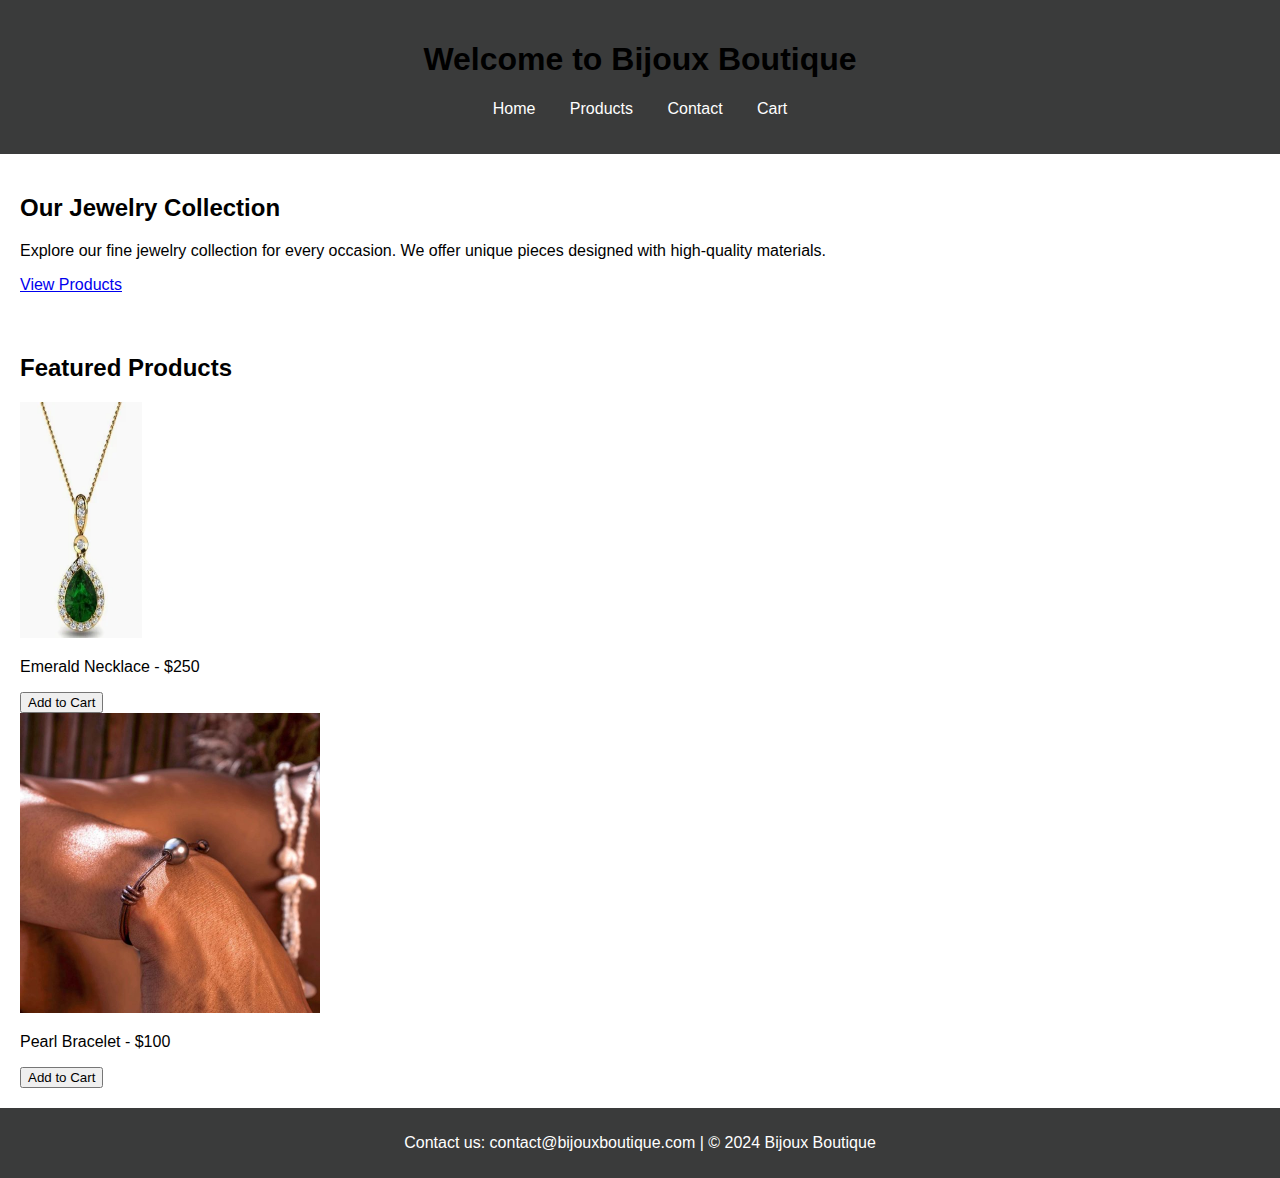
<file: ANGLAIS/bilj/index.html>
<!DOCTYPE html>
<html lang="en">
<head>
  <meta charset="UTF-8">
  <title>Bijoux Boutique - Home</title>
  <link rel="stylesheet" href="style.css">
  <script src="js/cart.js"></script> <!-- JavaScript for the cart system -->
</head>
<body>
<header class="header-color">
  <h1 class="title-color">Welcome to Bijoux Boutique</h1>
  <nav>
    <ul>
      <li><a href="index.html">Home</a></li>
      <li><a href="products.html">Products</a></li>
      <li><a href="contact.html">Contact</a></li>
      <li><a href="cart.html">Cart</a></li>
    </ul>
  </nav>
</header>

<section>
  <h2 class="subtitle-color">Our Jewelry Collection</h2>
  <p>Explore our fine jewelry collection for every occasion. We offer unique pieces designed with high-quality materials.</p>
  <a class="button-color" href="products.html">View Products</a>
</section>

<section>
  <h2 class="subtitle-color">Featured Products</h2>
  <div class="product">
    <img src="img/emerald_necklace.webp" alt="Emerald Necklace" width="122" height="236">
    <p>Emerald Necklace - $250</p>
    <button onclick="addToCart('Emerald Necklace', 250)">Add to Cart</button>
  </div>
  <div class="product">
    <img src="img/bracelet_perles.jpg" alt="Pearl Bracelet" width="300" height="300">
    <p>Pearl Bracelet - $100</p>
    <button onclick="addToCart('Pearl Bracelet', 100)">Add to Cart</button>
  </div>
</section>

<footer>
  <p>Contact us: contact@bijouxboutique.com | © 2024 Bijoux Boutique</p>
</footer>
</body>
</html>
</file>
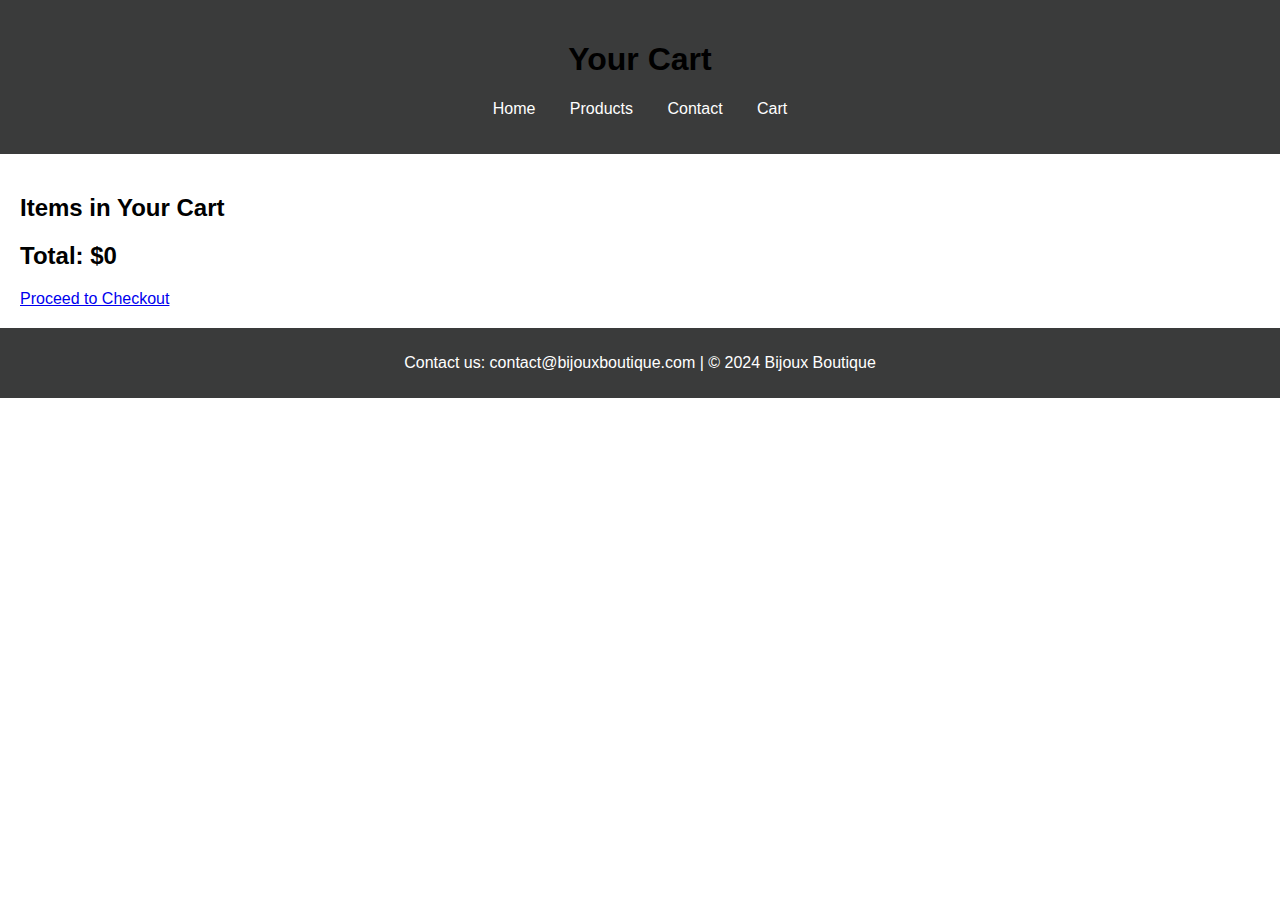
<file: ANGLAIS/bilj/cart.html>
<!DOCTYPE html>
<html lang="en">
<head>
  <meta charset="UTF-8">
  <title>Bijoux Boutique - Cart</title>
  <link rel="stylesheet" href="style.css">
  <script src="js/cart.js"></script> <!-- JavaScript for cart system -->
</head>
<body>
<header class="header-color">
  <h1 class="title-color">Your Cart</h1>
  <nav>
    <ul>
      <li><a href="index.html">Home</a></li>
      <li><a href="products.html">Products</a></li>
      <li><a href="contact.html">Contact</a></li>
      <li><a href="cart.html">Cart</a></li>
    </ul>
  </nav>
</header>

<section>
  <h2 class="subtitle-color">Items in Your Cart</h2>
  <div id="cart-content">
    <!-- This will be dynamically filled with cart items -->
  </div>

  <h2 class="subtitle-color">Total: <span id="cart-total">$0</span></h2>
  <a class="button-color" href="checkout.html">Proceed to Checkout</a>
</section>

<footer>
  <p>Contact us: contact@bijouxboutique.com | © 2024 Bijoux Boutique</p>
</footer>
</body>
</html>
</file>
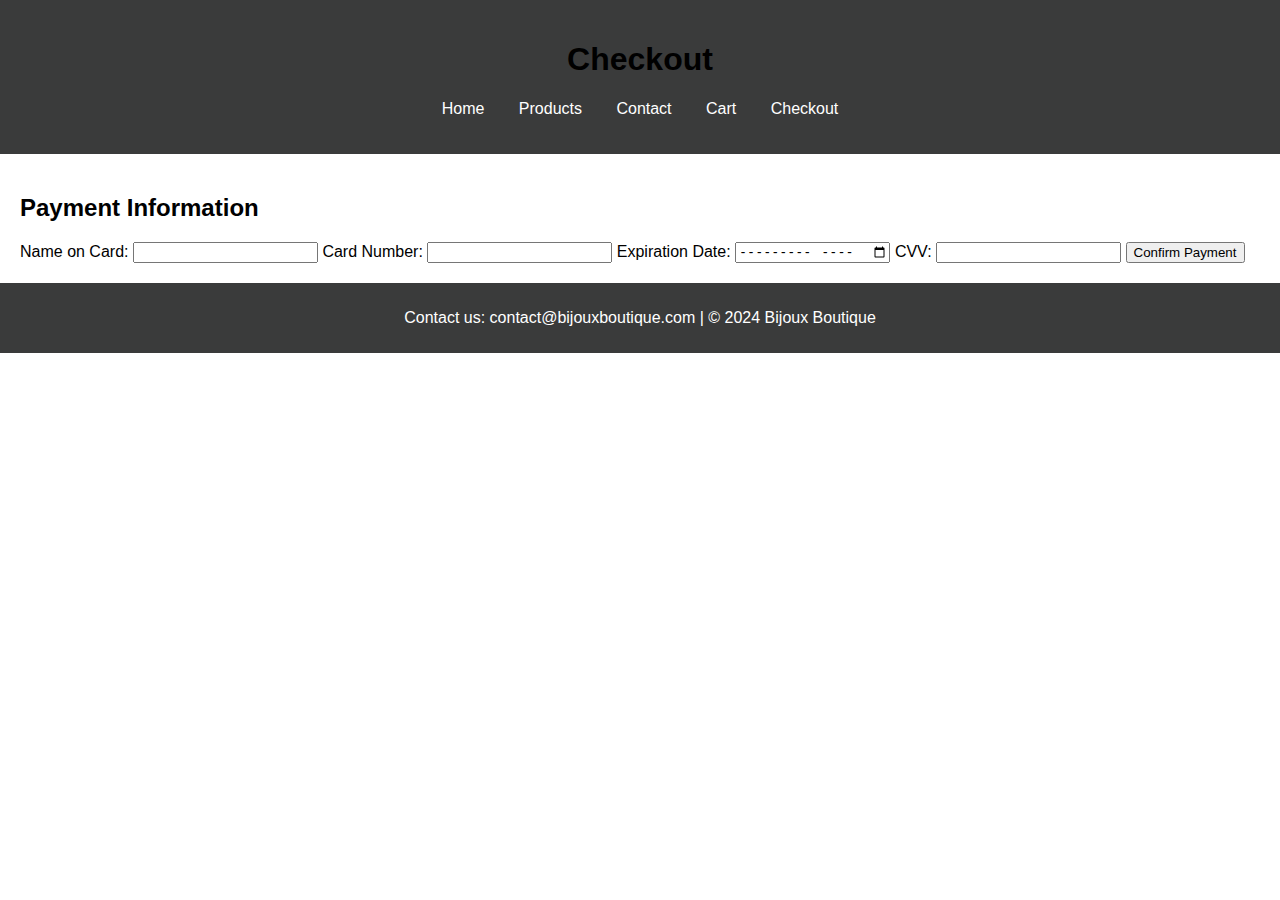
<file: ANGLAIS/bilj/checkout.html>
<!DOCTYPE html>
<html lang="en">
<head>
  <meta charset="UTF-8">
  <title>Bijoux Boutique - Checkout</title>
  <link rel="stylesheet" href="style.css">
  <script src="js/cart.js"></script> <!-- JavaScript for cart system -->
</head>
<body>
<header class="header-color">
  <h1 class="title-color">Checkout</h1>
  <nav>
    <ul>
      <li><a href="index.html">Home</a></li>
      <li><a href="products.html">Products</a></li>
      <li><a href="contact.html">Contact</a></li>
      <li><a href="cart.html">Cart</a></li>
      <li><a href="checkout.html">Checkout</a></li>
    </ul>
  </nav>
</header>

<section>
  <h2 class="subtitle-color">Payment Information</h2>
  <form action="checkout.html" method="post">
    <label for="name">Name on Card:</label>
    <input type="text" id="name" name="name" required>

    <label for="card-number">Card Number:</label>
    <input type="text" id="card-number" name="card-number" required>

    <label for="exp-date">Expiration Date:</label>
    <input type="month" id="exp-date" name="exp-date" required>

    <label for="cvv">CVV:</label>
    <input type="text" id="cvv" name="cvv" required>

    <button type="submit" class="button-color">Confirm Payment</button>
  </form>
</section>

<footer>
  <p>Contact us: contact@bijouxboutique.com | © 2024 Bijoux Boutique</p>
</footer>
</body>
</html>
</file>
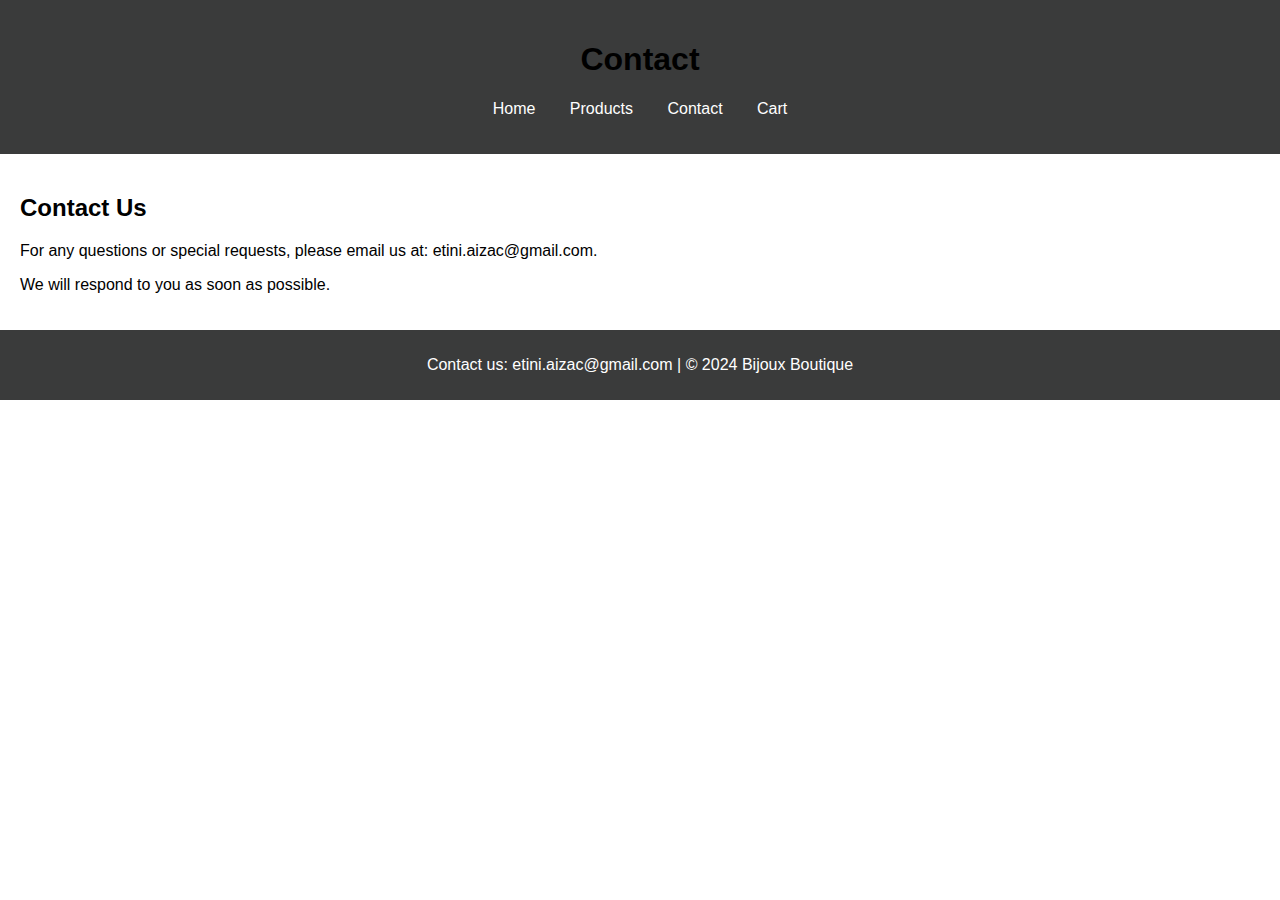
<file: ANGLAIS/bilj/contact.html>
<!DOCTYPE html>
<html lang="en">
<head>
  <meta charset="UTF-8">
  <title>Bijoux Boutique - Contact</title>
  <link rel="stylesheet" href="style.css">
  <meta name="viewport" content="width=device-width, initial-scale=1.0">
</head>
<body>
<header class="header-color">
  <h1 class="title-color">Contact</h1>
  <nav>
    <ul>
      <li><a href="index.html">Home</a></li>
      <li><a href="products.html">Products</a></li>
      <li><a href="contact.html">Contact</a></li>
      <li><a href="cart.html">Cart</a></li>
    </ul>
  </nav>
</header>

<section>
  <h2 class="subtitle-color">Contact Us</h2>
  <p>For any questions or special requests, please email us at: etini.aizac@gmail.com.</p>
  <p>We will respond to you as soon as possible.</p>
</section>

<footer>
  <p>Contact us: etini.aizac@gmail.com | © 2024 Bijoux Boutique</p>
</footer>
</body>
</html>
</file>
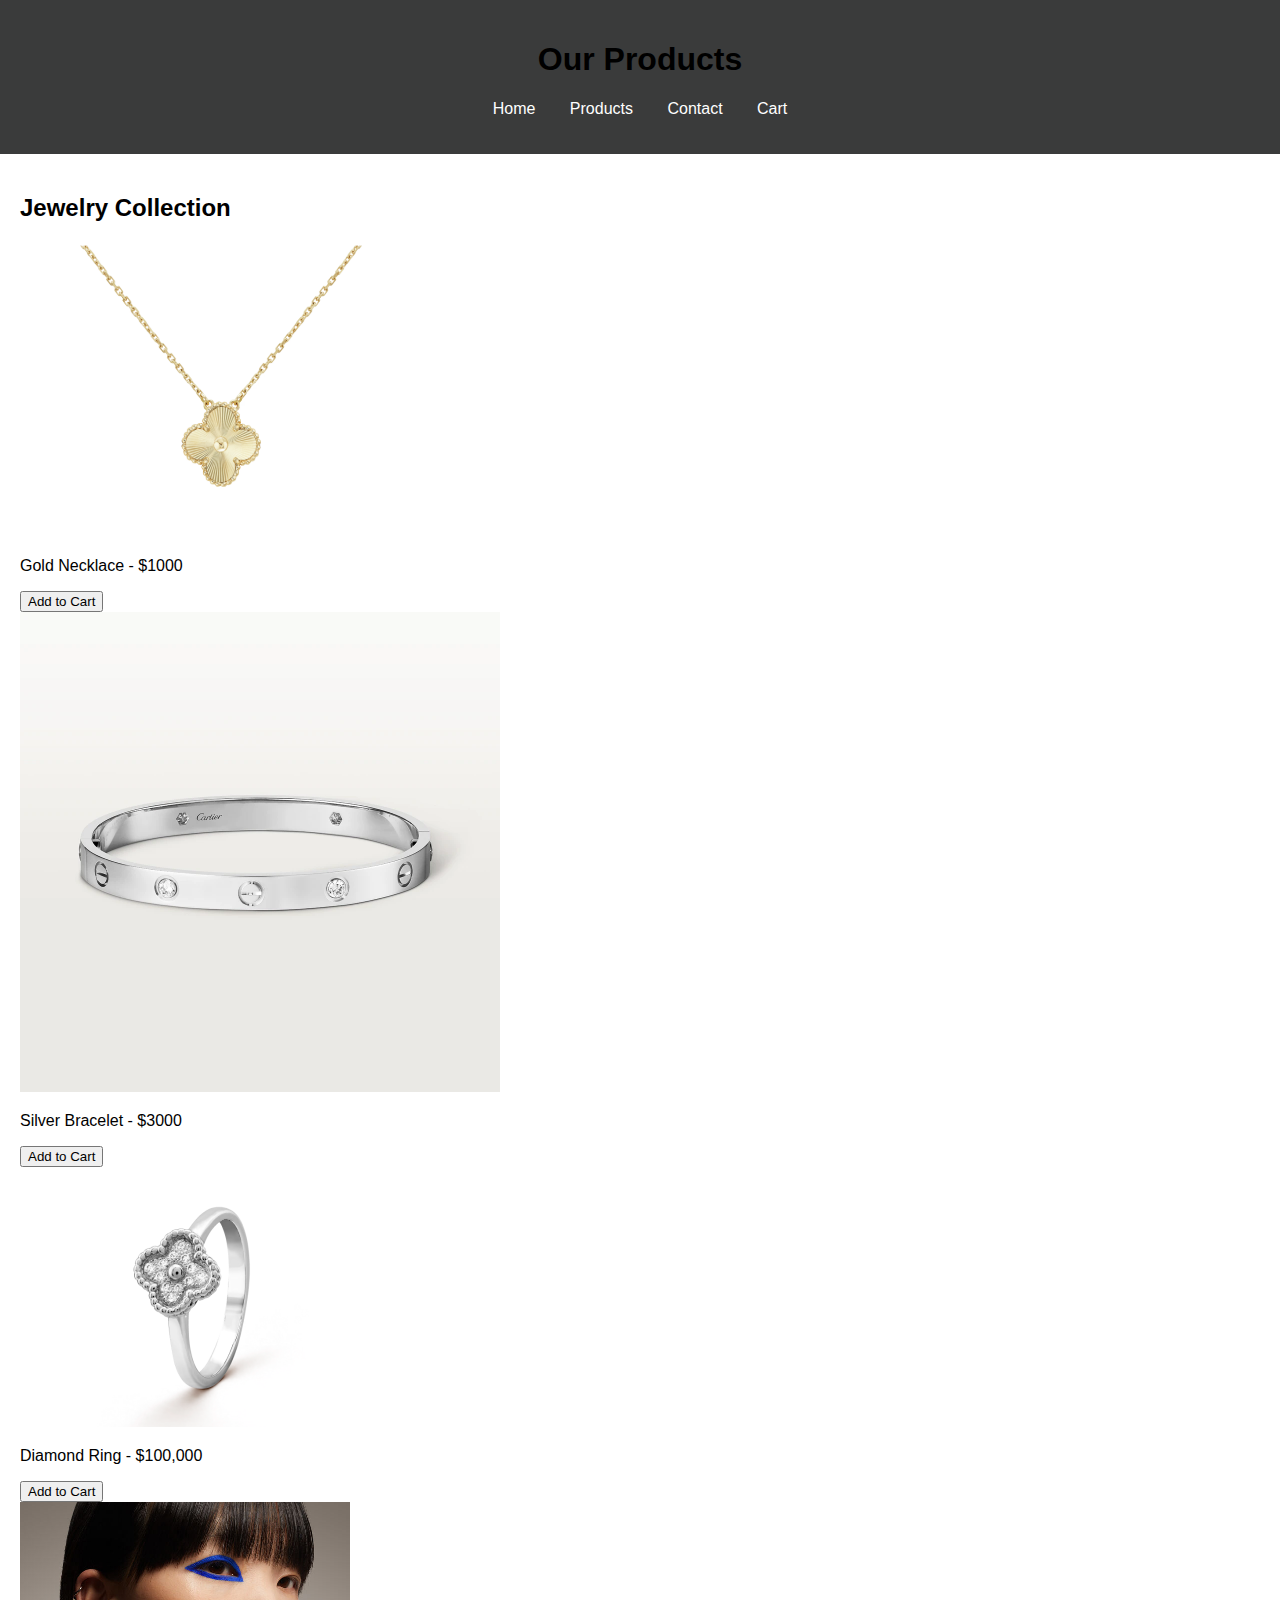
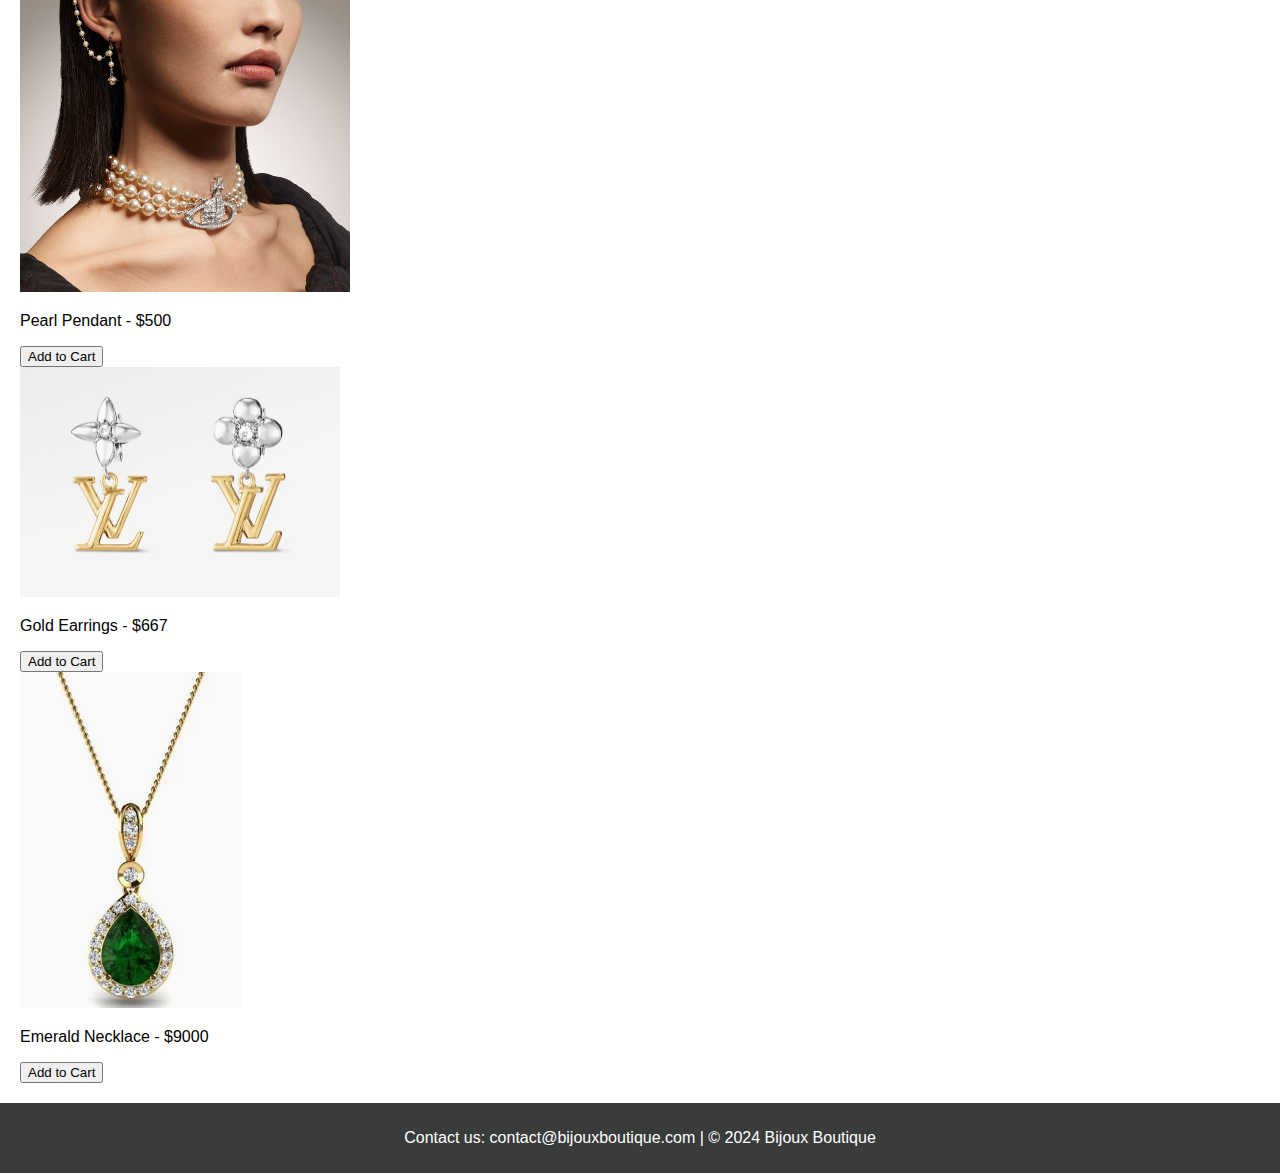
<file: ANGLAIS/bilj/products.html>
<!DOCTYPE html>
<html lang="en">
<head>
  <meta charset="UTF-8">
  <title>Bijoux Boutique - Products</title>
  <link rel="stylesheet" href="style.css">
  <script src="js/cart.js"></script> <!-- JavaScript for the cart system -->
</head>
<body>
<header class="header-color">
  <h1 class="title-color">Our Products</h1>
  <nav>
    <ul>
      <li><a href="index.html">Home</a></li>
      <li><a href="products.html">Products</a></li>
      <li><a href="contact.html">Contact</a></li>
      <li><a href="cart.html">Cart</a></li>
    </ul>
  </nav>
</header>

<section>
  <h2 class="subtitle-color">Jewelry Collection</h2>
  <div class="product">
    <img src="img/necgold.png" alt="Gold Necklace" width="410" height="295">
    <p>Gold Necklace - $1000</p>
    <button onclick="addToCart('Gold Necklace', 1000)">Add to Cart</button>
  </div>
  <div class="product">
    <img src="img/silver_bracelet.webp" alt="Silver Bracelet" width="480" height="480">
    <p>Silver Bracelet - $3000</p>
    <button onclick="addToCart('Silver Bracelet', 3000)">Add to Cart</button>
  </div>
  <div class="product">
    <img src="img/diamond_ring.png" alt="Diamond Ring" width="365" height="260">
    <p>Diamond Ring - $100,000</p>
    <button onclick="addToCart('Diamond Ring', 100000)">Add to Cart</button>
  </div>
  <div class="product">
    <img src="img/pearl_pendant.jpg" alt="Pearl Pendant" width="330" height="390">
    <p>Pearl Pendant - $500</p>
    <button onclick="addToCart('Pearl Pendant', 500)">Add to Cart</button>
  </div>
  <div class="product">
    <img src="img/gold_earrings.png" alt="Gold Earrings" width="320" height="230">
    <p>Gold Earrings - $667</p>
    <button onclick="addToCart('Gold Earrings', 667)">Add to Cart</button>
  </div>
  <div class="product">
    <img src="img/emerald_necklace.webp" alt="Emerald Necklace" width="222" height="336">
    <p>Emerald Necklace - $9000</p>
    <button onclick="addToCart('Emerald Necklace', 9000)">Add to Cart</button>
  </div>
</section>

<footer>
  <p>Contact us: contact@bijouxboutique.com | © 2024 Bijoux Boutique</p>
</footer>
</body>
</html>
</file>
<file: ANGLAIS/bilj/style.css>
body {
  font-family: 'Segoe UI', Tahoma, Geneva, sans-serif;
  margin: 0;
  padding: 0;
}

.header-color {
  background-color: #3a3b3b; /* Couleur orange vif */
  padding: 20px;
  text-align: center;
}

nav ul {
  list-style-type: none;
  padding: 0;
}

nav ul li {
  display: inline;
  margin: 0 15px;
}

nav ul li a {
  text-decoration: none;
  color: #FFF; /* Blanc pour les liens */
  transition: color 0.3s;
}

nav ul li a:hover {
  color: #731af8; /* Doré au survol */
}

.titre-color {
  color: #9e4eff; /* Titre en doré */
  text-shadow: 2px 2px #333; /* Ombre pour le titre */
}

.sous-titre-color {
  color: #3a3b3b; /* Sous-titres en orange vif */
}

section {
  padding: 20px;
}

.bouton-color {
  background-color: #3a3b3b; /* Orange vif */
  color: #FFF;
  padding: 10px;
  text-decoration: none;
  border-radius: 5px;
  transition: background-color 0.3s;
}

.bouton-color:hover {
  background-color: #3a3b3b; /* Couleur plus sombre au survol */
}

.produit {
  display: flex;
  justify-content: space-between;
  align-items: center;
  padding: 10px;
  border-bottom: 1px solid #ddd;
}

.produit img {
  width: 150px;
  height: auto;
}

.produit p {
  text-align: center;
}

footer {
  background-color: #3a3b3b; /* Orange vif */
  text-align: center;
  padding: 10px;
  color: #FFF; /* Texte blanc */
}
</file>
